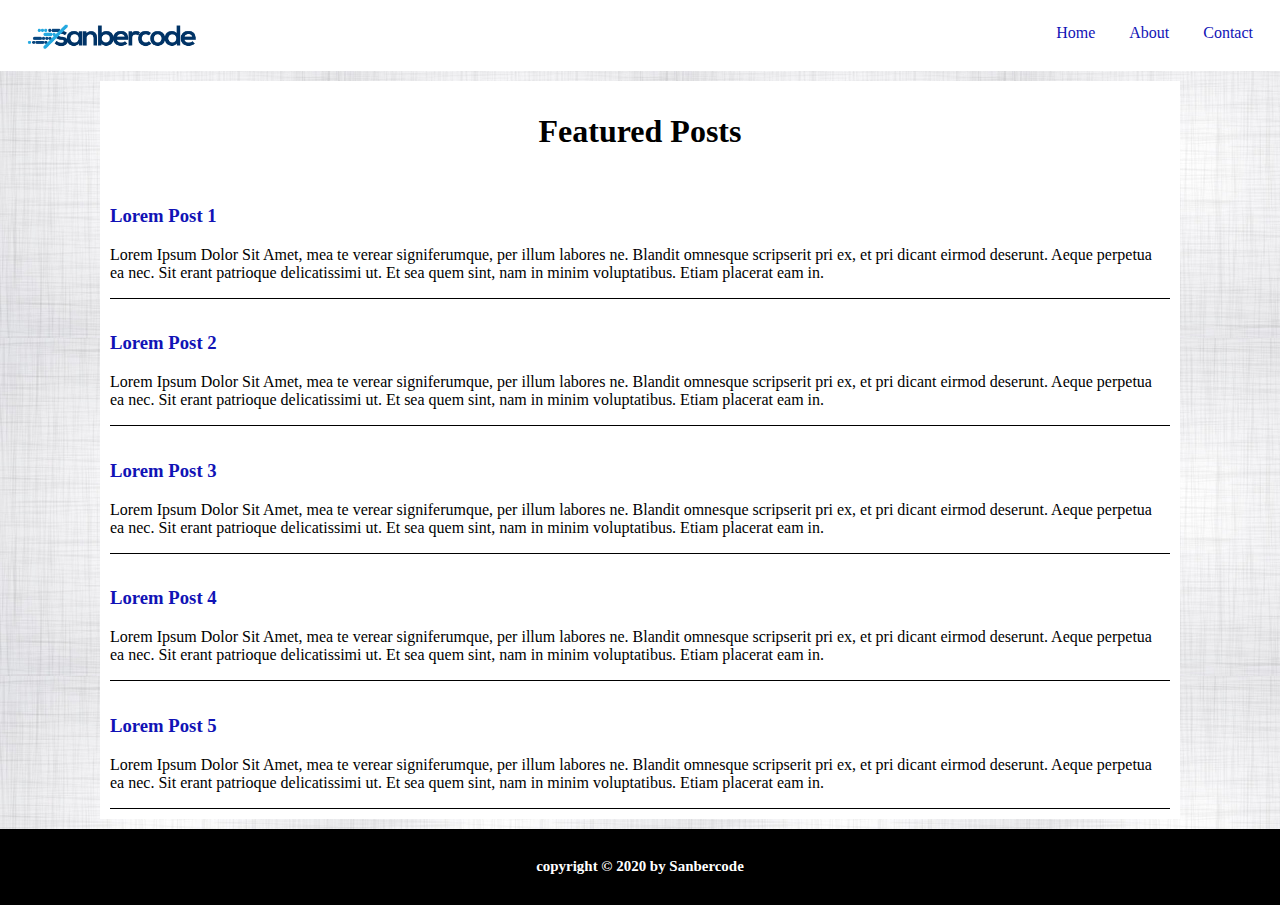
<file: Pekan 1/Tugas Hari Ke 2/index.html>
<html>

<head>
    <link href="public/css/style.css" rel="stylesheet" />
    <link href="https://fonts.googleapis.com/css?family=Slabo+27px" rel="stylesheet">
</head>

<body>
    <header>
        <img id="logo" src="public/css/logo.png" width="200px" />
        <nav>
            <ul>
                <a href="index.html">
                    <li>Home</li>
                </a>
                <a href="about.html">
                    <li>About</li>
                </a>
                <a href="contact.html">
                    <li>Contact</li>
                </a>
            </ul>
        </nav>
    </header>
    <section>
        <h1>Featured Posts</h1>
        <div id="article-list">
            <div class="artikel">
                <a href="">
                    <h3>Lorem Post 1</h3>
                </a>
                <p>
                    Lorem Ipsum Dolor Sit Amet, mea te verear signiferumque, per illum labores ne. Blandit omnesque
                    scripserit pri ex, et pri dicant eirmod deserunt. Aeque perpetua ea nec. Sit erant patrioque
                    delicatissimi ut. Et sea quem sint, nam in minim voluptatibus. Etiam placerat eam in.
                </p>
            </div>
            <div class="artikel">
                <a href="">
                    <h3>Lorem Post 2</h3>
                </a>
                <p>
                    Lorem Ipsum Dolor Sit Amet, mea te verear signiferumque, per illum labores ne. Blandit omnesque
                    scripserit pri ex, et pri dicant eirmod deserunt. Aeque perpetua ea nec. Sit erant patrioque
                    delicatissimi ut. Et sea quem sint, nam in minim voluptatibus. Etiam placerat eam in.
                </p>
            </div>
            <div class="artikel">
                <a href="">
                    <h3>Lorem Post 3</h3>
                </a>
                <p>
                    Lorem Ipsum Dolor Sit Amet, mea te verear signiferumque, per illum labores ne. Blandit omnesque
                    scripserit pri ex, et pri dicant eirmod deserunt. Aeque perpetua ea nec. Sit erant patrioque
                    delicatissimi ut. Et sea quem sint, nam in minim voluptatibus. Etiam placerat eam in.
                </p>
            </div>
            <div class="artikel">
                <a href="">
                    <h3>Lorem Post 4</h3>
                </a>
                <p>
                    Lorem Ipsum Dolor Sit Amet, mea te verear signiferumque, per illum labores ne. Blandit omnesque
                    scripserit pri ex, et pri dicant eirmod deserunt. Aeque perpetua ea nec. Sit erant patrioque
                    delicatissimi ut. Et sea quem sint, nam in minim voluptatibus. Etiam placerat eam in.
                </p>
            </div>
            <div class="artikel">
                <a href="">
                    <h3>Lorem Post 5</h3>
                </a>
                <p>
                    Lorem Ipsum Dolor Sit Amet, mea te verear signiferumque, per illum labores ne. Blandit omnesque
                    scripserit pri ex, et pri dicant eirmod deserunt. Aeque perpetua ea nec. Sit erant patrioque
                    delicatissimi ut. Et sea quem sint, nam in minim voluptatibus. Etiam placerat eam in.
                </p>
            </div>
        </div>
    </section>
    <footer>
        <h5>copyright &copy; 2020 by Sanbercode</h5>
    </footer>
</body>

</html>
</file>
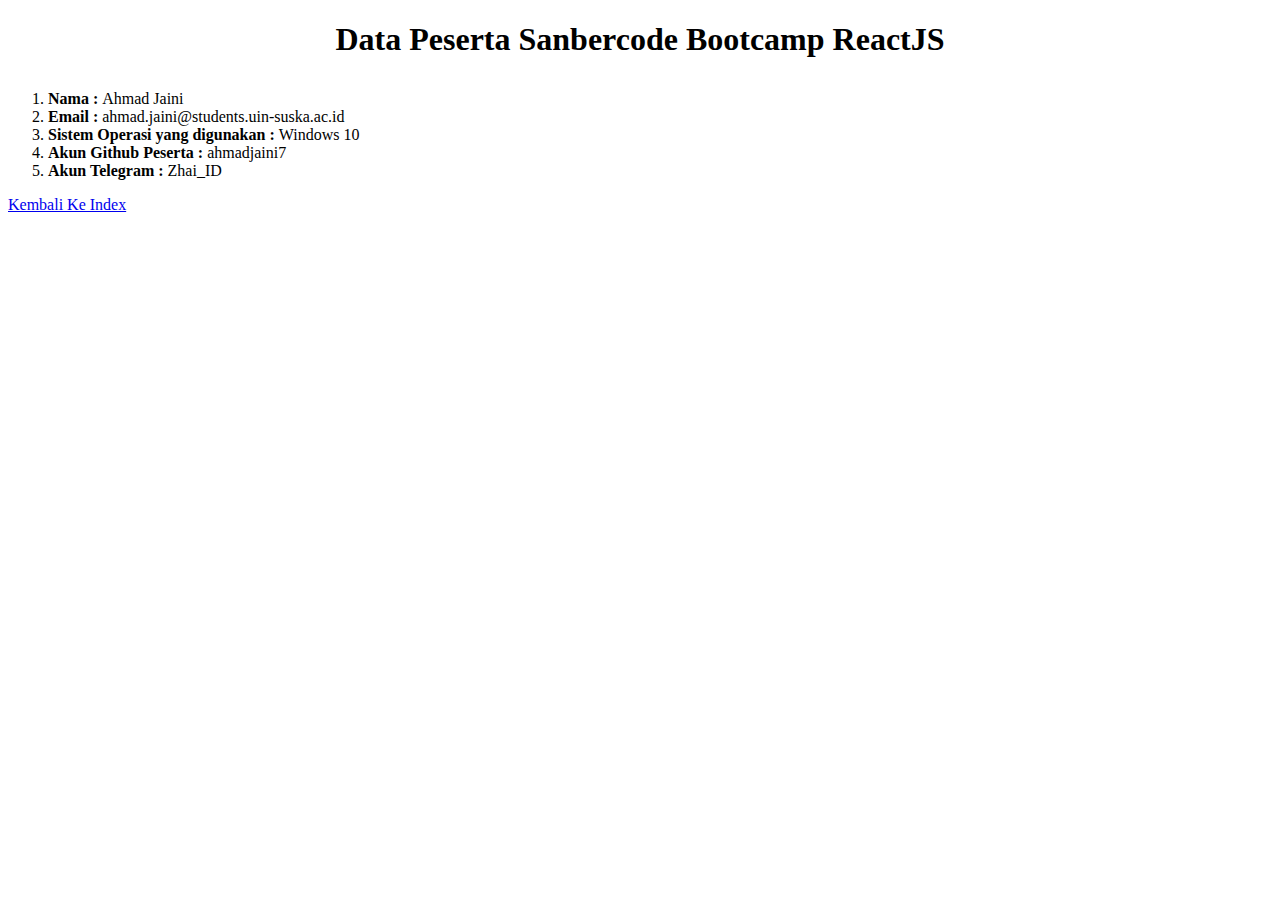
<file: Pekan 1/Tugas Hari Ke 2/about.html>
<!DOCTYPE html>
<html lang="en">

<head>
    <meta charset="UTF-8">
    <meta name="viewport" content="width=device-width, initial-scale=1.0">
    <title>About</title>
</head>

<body>
    <h1 style="
                    text-align: center;
                    padding-bottom: 10px;">
        Data Peserta Sanbercode Bootcamp ReactJS</h1>
    <p>
        <ol type="1">
            <li> <b> Nama : </b> Ahmad Jaini</li>
            <li> <b> Email : </b> ahmad.jaini@students.uin-suska.ac.id</li>
            <li> <b> Sistem Operasi yang digunakan : </b> Windows 10</li>
            <li> <b> Akun Github Peserta : </b> ahmadjaini7</li>
            <li> <b> Akun Telegram : </b> Zhai_ID</li>
        </ol>
    </p>
    <a href="index.html">Kembali Ke Index</a>
</body>

</html>
</file>
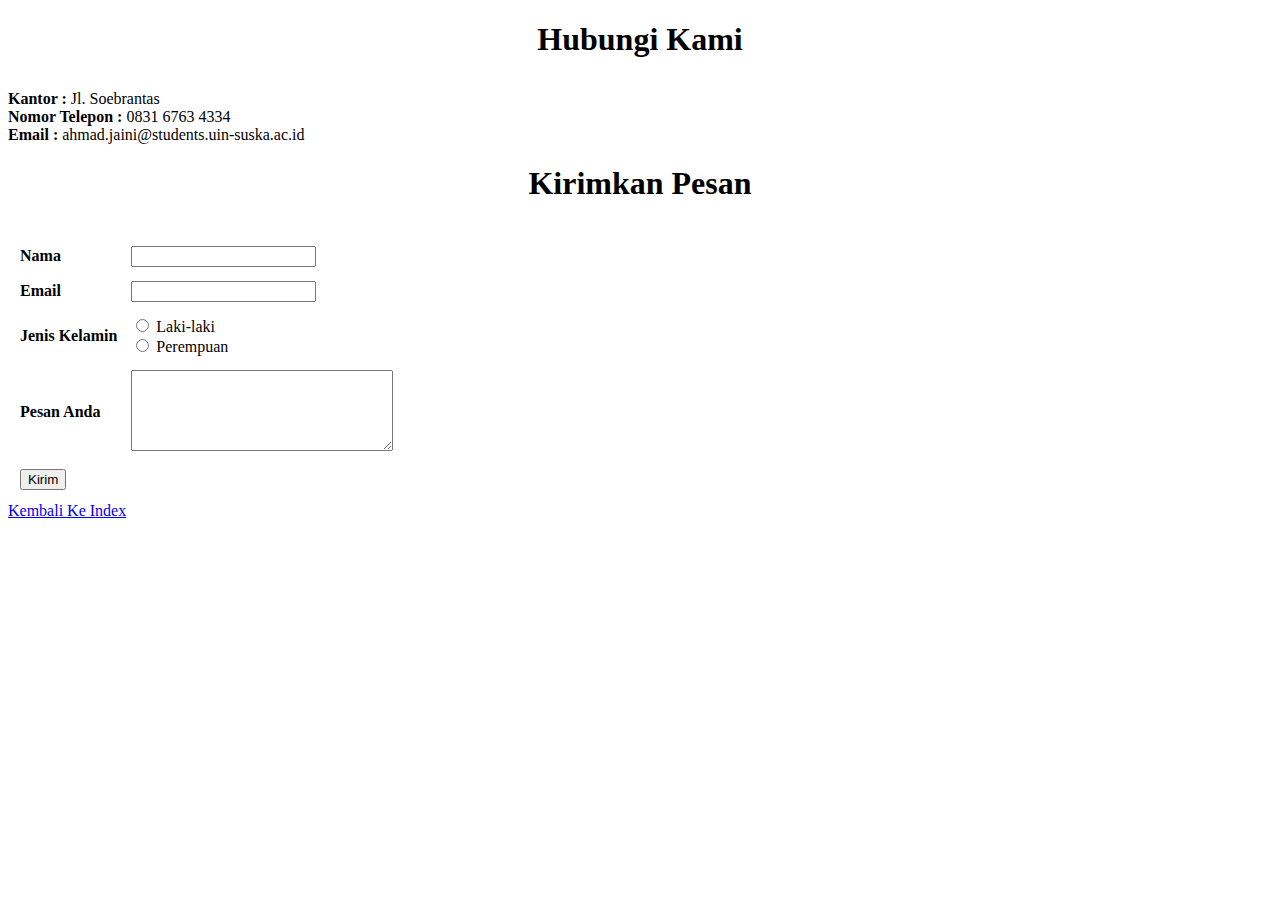
<file: Pekan 1/Tugas Hari Ke 2/contact.html>
<!DOCTYPE html>
<html lang="en">

<head>
    <meta charset="UTF-8">
    <meta name="viewport" content="width=device-width, initial-scale=1.0">
    <title>Contact</title>
    <style>
        .bold {
            font-weight: bold;
        }
    </style>
</head>

<body>
    <h1 style="
                    text-align: center;
                    padding-bottom: 10px;">
        Hubungi Kami</h1>

    <b> Kantor : </b>Jl. Soebrantas <br>
    <b> Nomor Telepon : </b> 0831 6763 4334 <br>
    <b> Email : </b> ahmad.jaini@students.uin-suska.ac.id <br>

    <h1 style=" 
                    text-align: center; 
                    padding-bottom: 10px; ">
        Kirimkan Pesan</h1>

    <form action="" method="">
        <table cellspacing=" 10" cellpadding="2">
            <tr>
                <td class="bold"> <label for="nama"> Nama </label> </td>
                <td> <input type="text" id="nama"> </td>
            </tr>

            <tr>
                <td class="bold"> <label for="email"> Email </label> </td>
                <td> <input type="text" id="email"></td>
            </tr>

            <tr>
                <td class="bold"> Jenis Kelamin </td>
                <td>
                    <input type="radio" id="laki-laki" name="jeniskelamin"> <label for="laki-laki"> Laki-laki</label>
                    <br>
                    <input type="radio" id="perempuan" name="jeniskelamin"> <label for="perempuan"> Perempuan</label>
                </td>
            </tr>

            <tr>
                <td class="bold"> <label for="pesan"> Pesan Anda </label> </td>
                <td> <textarea name="pesan" id="pesan" cols="30" rows="5"></textarea></td>
            </tr>
            <tr>
                <td> <button type="submit"> Kirim </button> </td>
            </tr>
        </table>
    </form>

    <a href="index.html">Kembali Ke Index</a>
</body>

</html>
</file>
<file: Pekan 1/Tugas Hari Ke 2/public/css/style.css>
body {
    background-image: url('pattern.jpg');
    margin: 0;
}

h1 {
    text-align: center;
}

a {
    text-decoration: none;
    color: rgb(17, 19, 182);
}

/* header */
header {
    background-color: white;
    padding: 8px 12px;
    overflow: hidden;
    position: sticky;
    top: 0;
}

header img {
    float: left;
}

header nav {
    float: right;
}


li {
    list-style-type: none;
    display: inline;
    padding: 0 15px;
}

nav a {
    color: rgb(17, 19, 182);
    text-decoration: none;
}

/* section */

section {
    background-color: white;
    margin: 10 100px;
    padding: 10px;
}

.artikel {
    padding-top: 15px;
    border-bottom: 1px solid black;
}

footer {
    background-color: black;
    color: white;
    text-align: center;
    padding: 5px 0;
    font-size: 18px;
}
</file>
